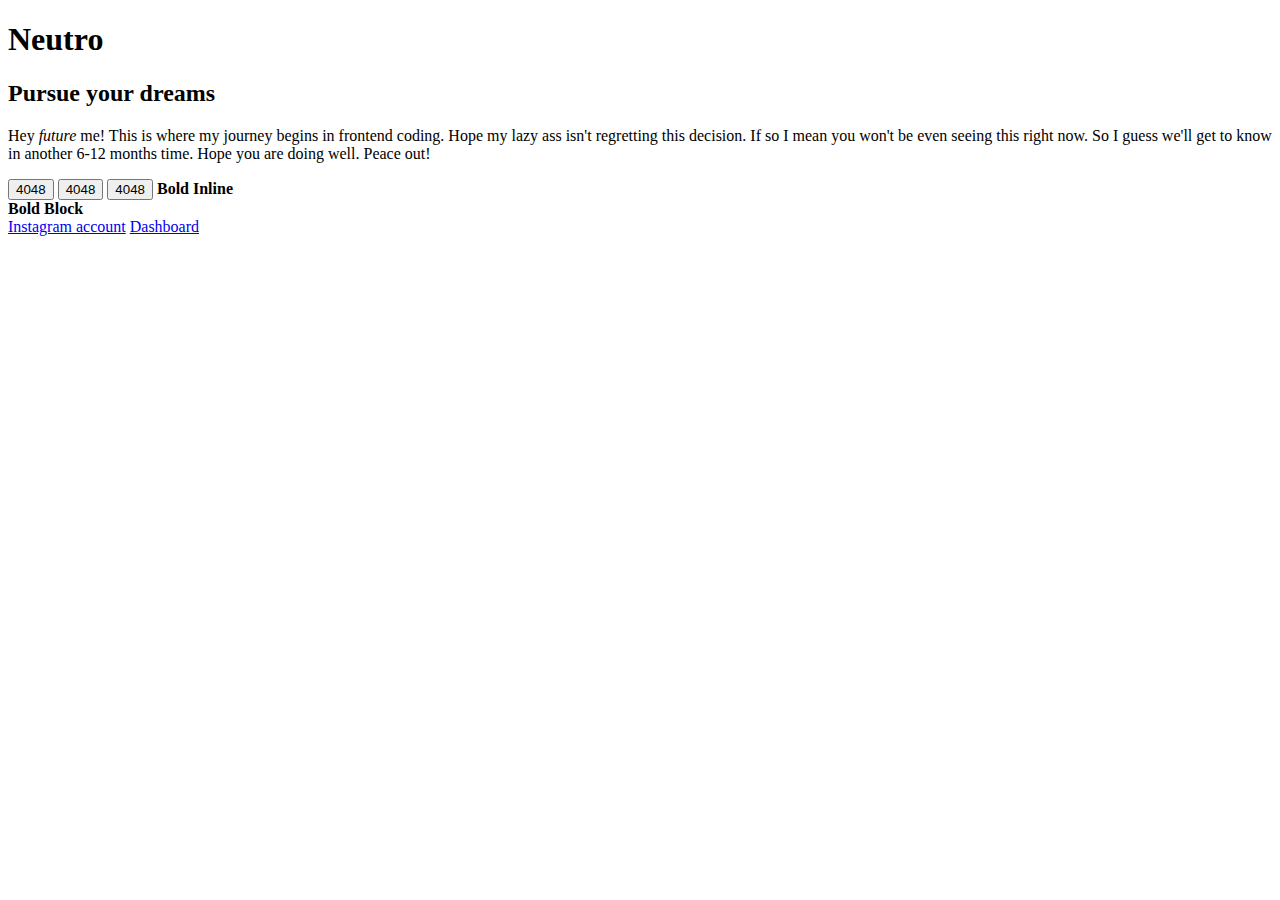
<file: index.html>
<!DOCTYPE html>
<html lang="en">
<head>
    <meta charset="UTF-8">
    <meta http-equiv="X-UA-Compatible" content="IE=edge">
    <meta name="viewport" content="width=device-width, initial-scale=1.0">
    <title>Test</title>
</head>
<body>
    <h1>Neutro</h1>
    <h2>Pursue your dreams</h2>
    <p>Hey <i>future</i> me! This is where my journey begins in frontend coding. Hope my lazy ass isn't regretting this decision. If so I mean you won't be even seeing this right now. So I guess we'll get to know in another 6-12 months time. Hope you are doing well. Peace out!</p>
    <button>4048</button> <button>4048</button>
    <button>4048</button>
    <b>Bold Inline</b>
    <div>
        <b>Bold Block</b>
    </div>
    <a href="https://instagram.com/Neutroi6" target="_blank">Instagram account</a>
    <a href="/Test/dashboard.html" target="_bold">Dashboard</a>
</body>
</html>
</file>
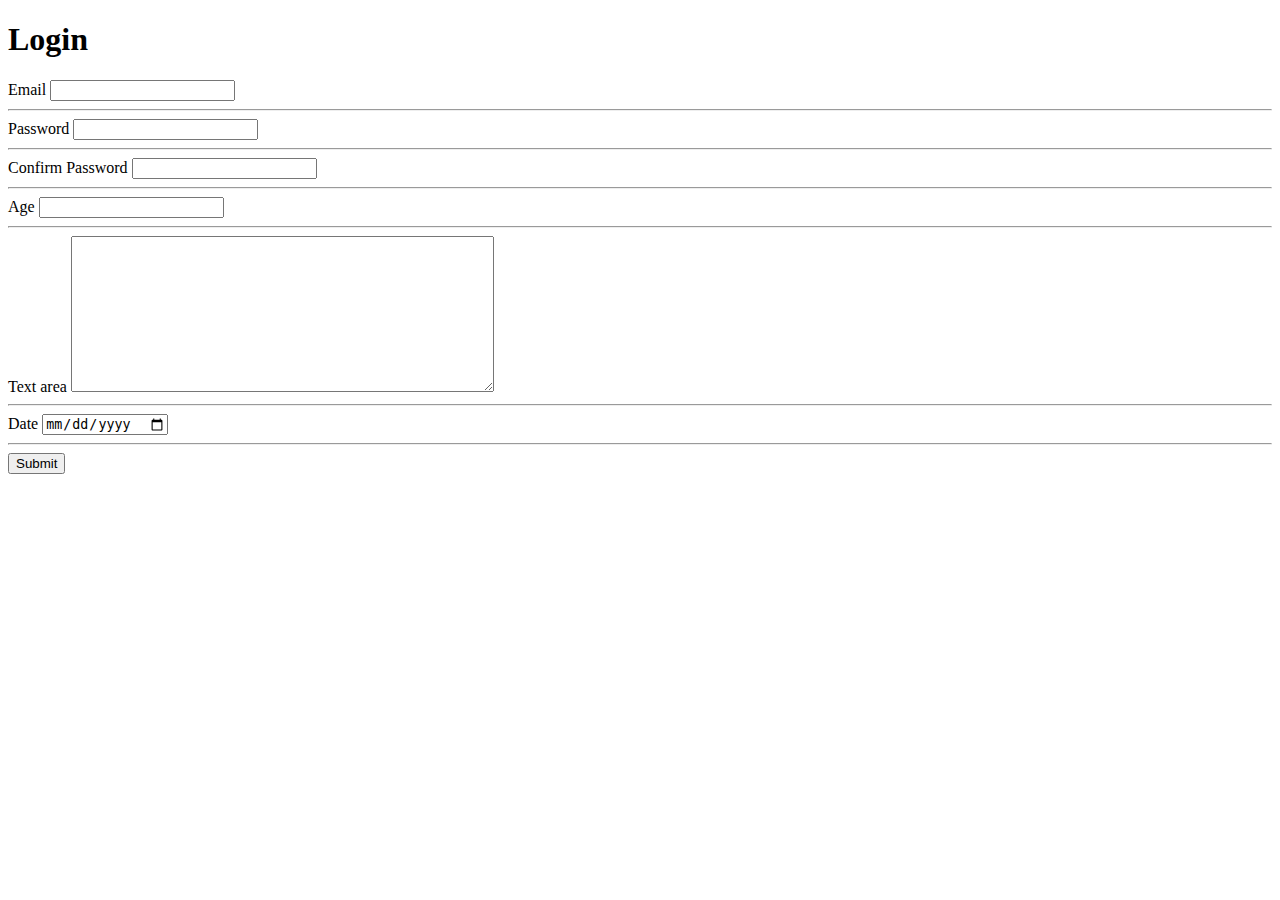
<file: login.html>
<!DOCTYPE html>
<html lang="en">
  <head>
    <meta charset="UTF-8" />
    <meta http-equiv="X-UA-Compatible" content="IE=edge" />
    <meta name="viewport" content="width=device-width, initial-scale=1.0" />
    <title>Document</title>
  </head>
  <body>
    <h1>Login</h1>
    <form>
      <div>
        <label for="">Email</label>
        <input type="email" required/>
      </div>
      <hr>
      <div>
        <label>Password</label>
        <input type="password" required/>
      </div>
      <hr>
      <div>
        <label>Confirm <span>Password</span></label>
        <input type="password" required/>
      </div>
      <hr>
      <div>
        <label>Age</label>
        <input type="number" required/>
      </div>
      <hr>
      <div>
        <label>Text area</label>
        <textarea cols="50" rows="10"></textarea>
      </div>
      <hr>
      <div>
        <label>Date</label>
        <input type="date" required/>
      </div>
      <hr>
      <button>Submit</button>
    </form>
  </body>
</html>
</file>
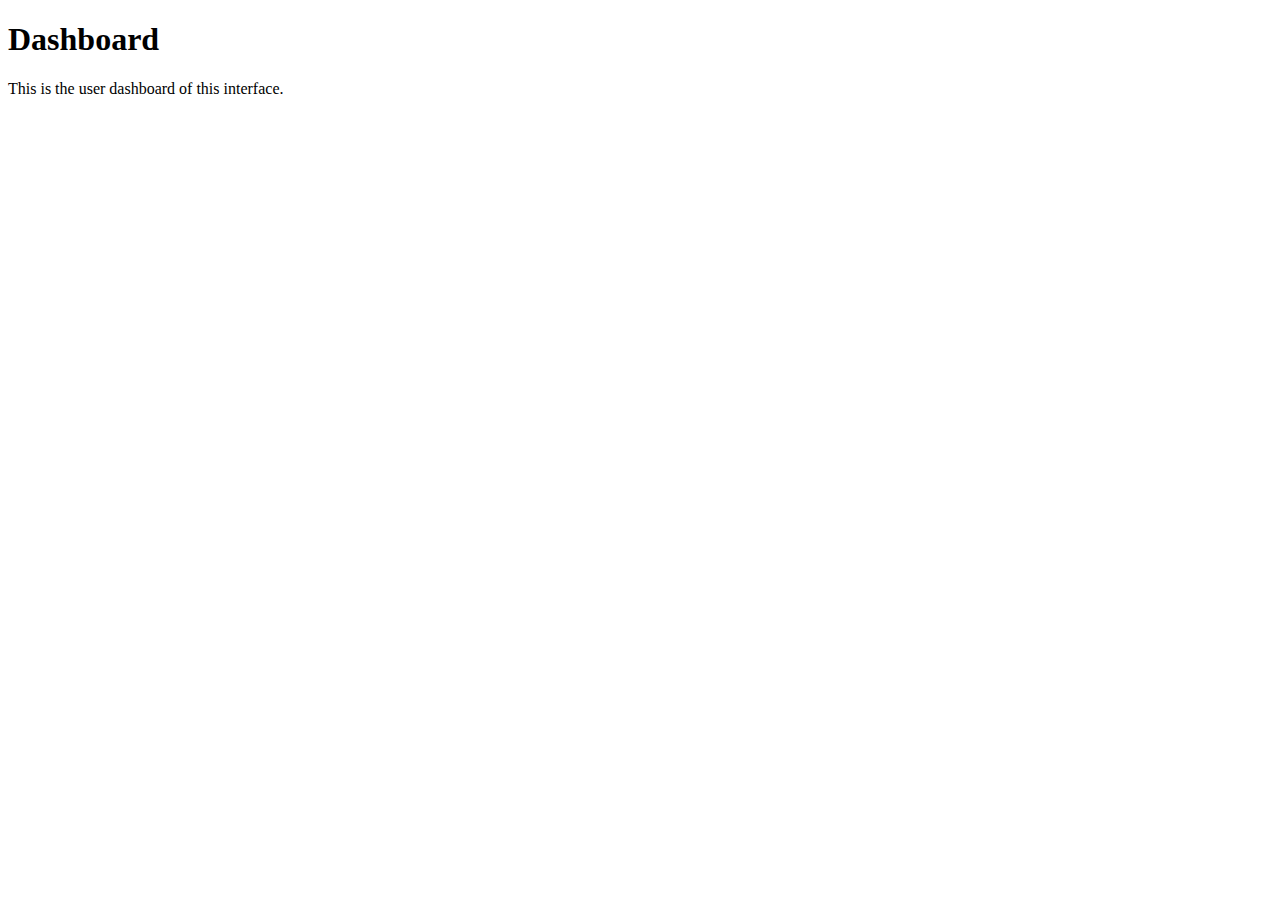
<file: New Test/dashboard1.html>
<!DOCTYPE html>
<html lang="en">
<head>
    <meta charset="UTF-8">
    <meta http-equiv="X-UA-Compatible" content="IE=edge">
    <meta name="viewport" content="width=device-width, initial-scale=1.0">
    <title>Dashboard</title>
</head>
<body>
    <h1>Dashboard</h1>
    <p>This is the user dashboard of this interface.</p>
</body>
</html>
</file>
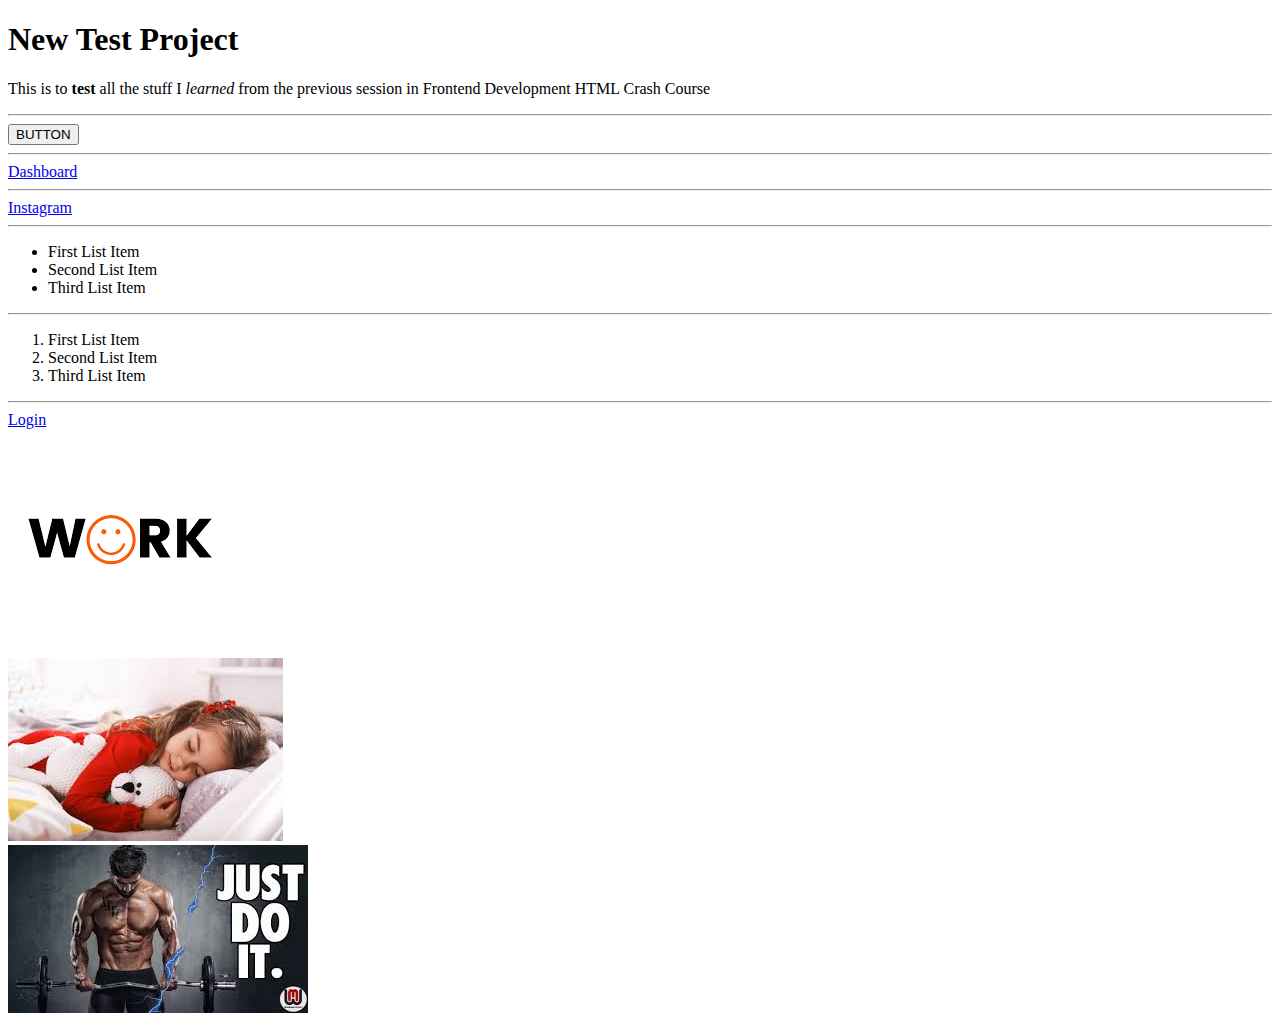
<file: New Test/index1.html>
<!DOCTYPE html>
<html lang="en">
  <head>
    <meta charset="UTF-8" />
    <meta http-equiv="X-UA-Compatible" content="IE=edge" />
    <meta name="viewport" content="width=device-width, initial-scale=1.0" />
    <title>Document</title>
  </head>
  <body>
    <h1>New Test Project</h1>
    <p>
      This is to <b>test</b> all the stuff I <i>learned</i> from the previous
      session in Frontend Development HTML Crash Course
    </p>
    <hr />
    <button>BUTTON</button>
    <hr />
    <div>
      <a href="/New Test/dashboard1.html" target="_blank">Dashboard</a>
    </div>
    <hr />
    <a href="https://instagram.com/Neutroi6" target="_blank">Instagram</a>
    <hr />
    <ul>
        <li>First List Item</li>
        <li>Second List Item</li>
        <li>Third List Item</li>
    </ul>
    <hr>
    <ol>
        <li>First List Item</li>
        <li>Second List Item</li>
        <li>Third List Item</li>
    </ol>
    <hr>
    <a href="/New Test/login1.html" target="_blank">Login</a>
    <div>
    <img src="/Assets/work.png" alt="">
    </div>
    <div>
      <img src="/Assets/sleep.jpg" alt="">
    </div>
    <div>
      <img src="/Assets/Dashboard/gym.jpg" alt="">
    </div>
  </body>
</html>
</file>
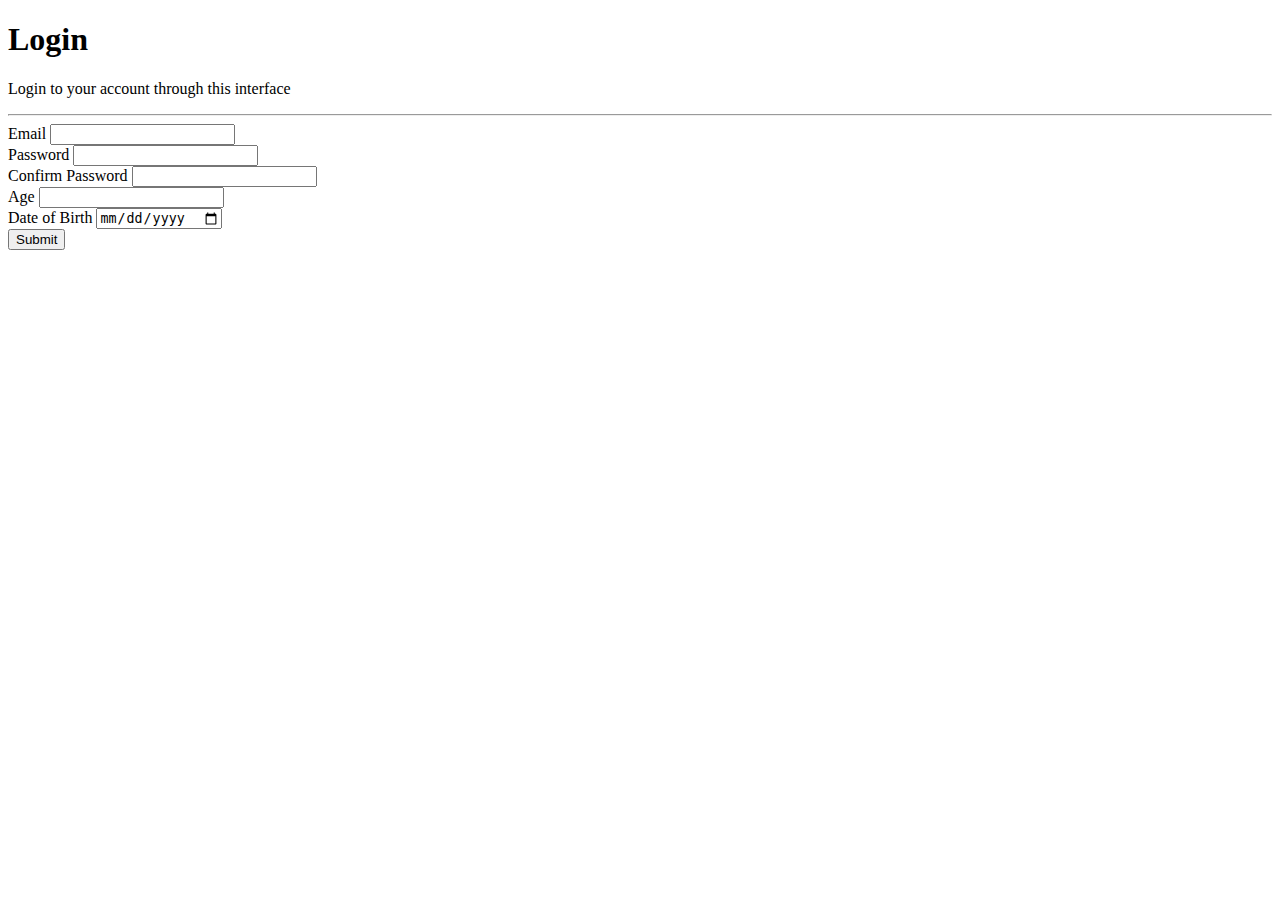
<file: New Test/login1.html>
<!DOCTYPE html>
<html lang="en">
  <head>
    <meta charset="UTF-8" />
    <meta http-equiv="X-UA-Compatible" content="IE=edge" />
    <meta name="viewport" content="width=device-width, initial-scale=1.0" />
    <title>Login</title>
  </head>
  <body>
    <h1>Login</h1>
    <p>Login to your account through this interface</p>
    <hr />
    <form>
    <div>
      <label>Email</label>
      <input type="email" required />
    </div>
    <div>
      <label></label>Password</label>
      <input type="password" required />
    </div>
    <div>
      <label>Confirm Password</label>
      <input type="password" required/>
    </div>
    <div>
      <label>Age</label>
      <input type="number" required/>
    </div>
    <div>
        <label>Date of Birth</label>
        <input type="date" required>
    </div>
    <button>Submit</button>
    </form>
  </body>
</html>
</file>
